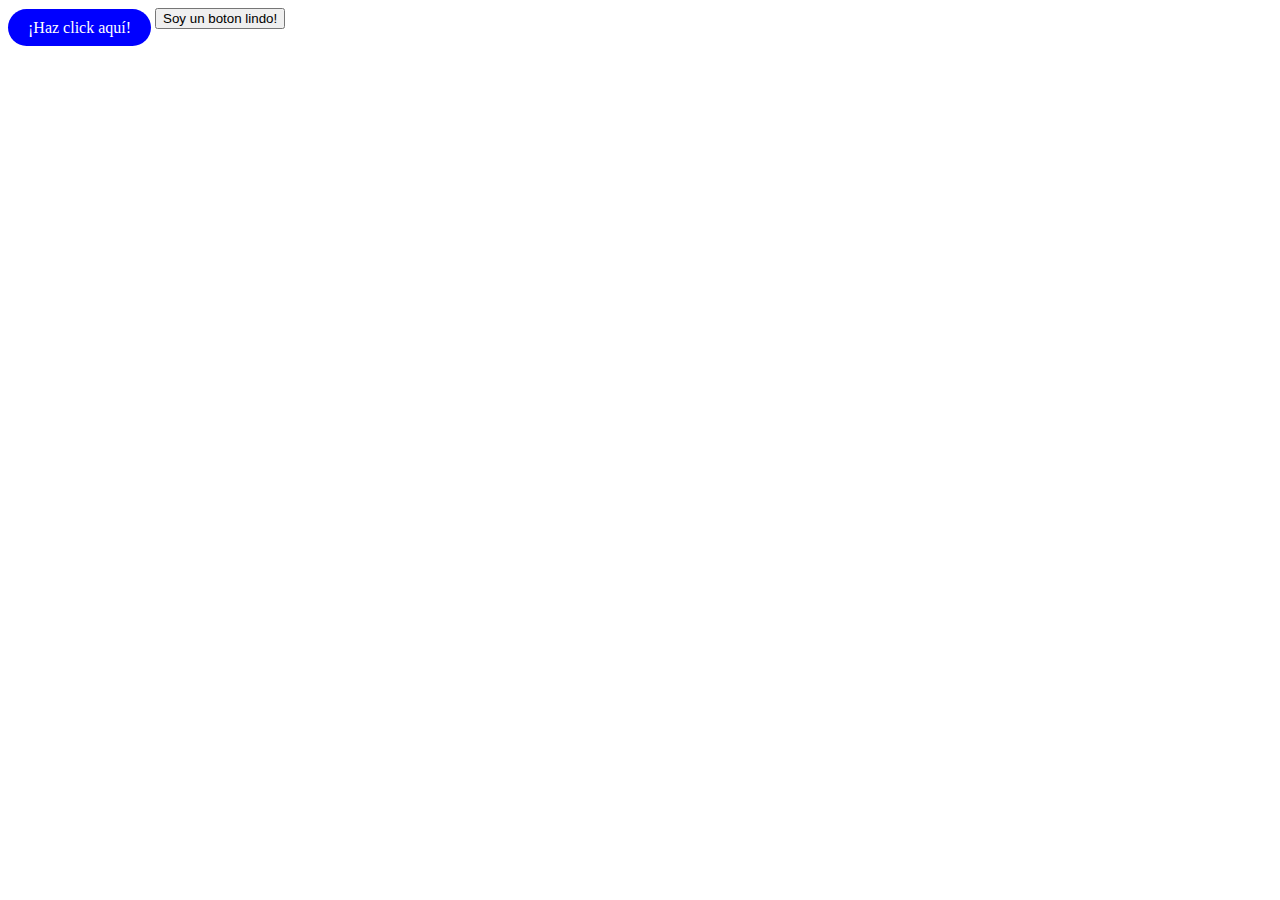
<file: Dia repaso/index.html>
<!DOCTYPE html>
<html lang="en">
<head>
    <meta charset="UTF-8">
    <meta name="viewport" content="width=device-width, initial-scale=1.0">
    <title>Document</title>
    <link rel="stylesheet" href="style.css">
</head>
<body>
    <mi-boton></mi-boton>
    <boton-shadow></boton-shadow>
</body>
<script src="script.js"></script>
</html>
</file>
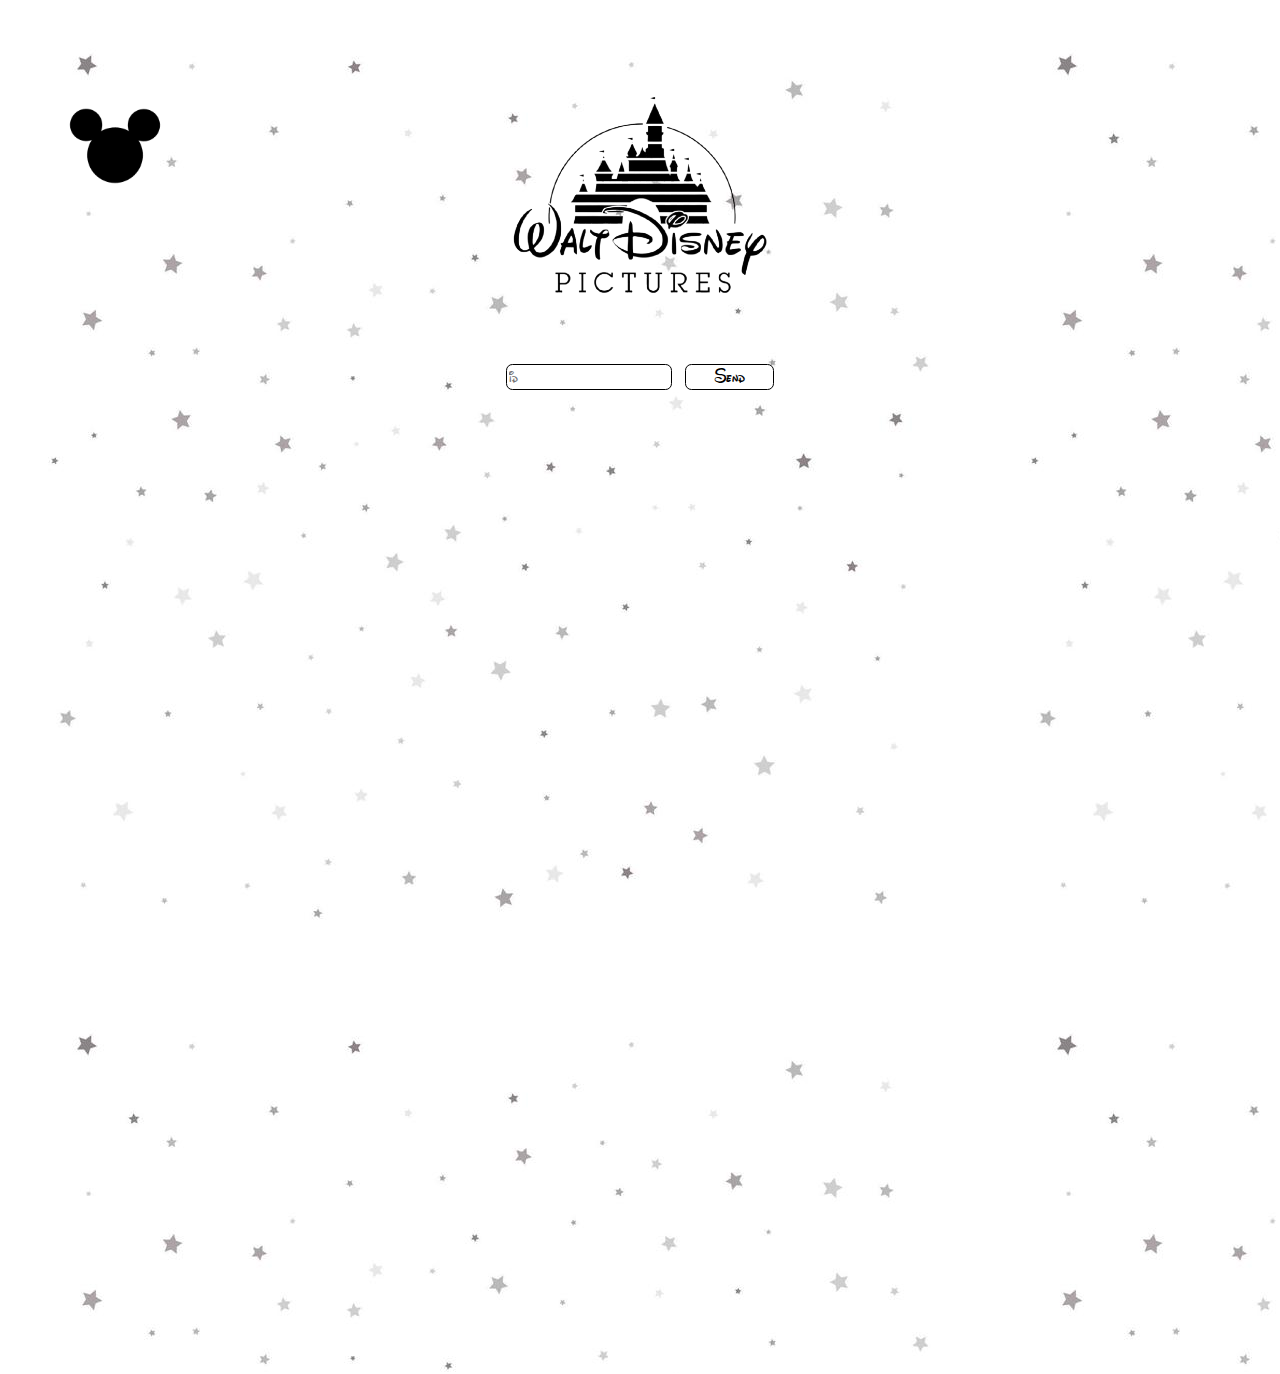
<file: Trabajo 1/index.html>
<!DOCTYPE html>
<html lang="en">
<head>
    <meta charset="UTF-8">
    <meta name="viewport" content="width=device-width, initial-scale=1.0">
    <title>Disney</title>
    <link rel="stylesheet" href="style.css">
    <link href="https://cdn.jsdelivr.net/npm/bootstrap@5.3.3/dist/css/bootstrap.min.css" rel="stylesheet" integrity="sha384-QWTKZyjpPEjISv5WaRU9OFeRpok6YctnYmDr5pNlyT2bRjXh0JMhjY6hW+ALEwIH" crossorigin="anonymous">
</head>
<body>
    <div id="contPrincipal">
        <div id="contImg">
            <div id="logo"><img src="/img/walt-disney-logo-png-11662026431q3qlq4x12d-removebg-preview.png" id="imgLogo"></div>
        </div>

        <div id="inputCont">
            <input type="text" id="enter" placeholder="id">
            <button id="enviar">Send</button>
        </div>

        <img src="/img/png-transparent-mickey-mouse-logo-goofy-the-walt-disney-company-logo-mickey-television-logo-computer-wallpaper-thumbnail-removebg-preview.png" alt="" id="miki">

        <div id="cont2">

            
        </div>
    </div>
</body>
<script src="/script.js"></script>
<script src="https://cdn.jsdelivr.net/npm/bootstrap@5.3.3/dist/js/bootstrap.bundle.min.js" integrity="sha384-YvpcrYf0tY3lHB60NNkmXc5s9fDVZLESaAA55NDzOxhy9GkcIdslK1eN7N6jIeHz" crossorigin="anonymous"></script>
</html>
</file>
<file: Dia repaso/style.css>
mi-boton{
    background-color: blue;
    color: white;
    top: 10px;
    border: none;
    position: relative;
    border-radius: 20px;
    padding: 10px 20px;
    cursor: pointer;
}
</file>
<file: Trabajo 1/style.css>
@font-face {
    font-family: fuente;
    src: url(/waltograph42.ttf);
}

#contenedor{
    width: 100vw;
    height: 50vw;
}
body{
    margin: 0;
    padding: 0;
    background-image: url(/img/falling-silver-stars-on-white-background-free-vector.jpg);
}
#imgLogo{
    width: 20vw;
}
#miki{
    width: 10vw;
    margin-left: 4vw;
    margin-top: -40vw;
}
#miki2{
    margin-left: 38vw;
    width: 12vw;
    margin-top: 3vw;
}
#contImg{
    margin-top: 5vw;
    width: 100vw;
    display: flex;
    justify-content: center;
}
#inputCont{
    margin-top: 3vw;
    width: 100vw;
    display: flex;
    height: 2vw;
    justify-content: center;
    font-family: fuente;
}
#enter{
    width: 13vw;
    height: 2vw;
    border-radius: 0.5vw;
    border: 1px solid black;
}
#enviar{
    font-size: 1.5vw;
    width: 7vw;
    font-family: fuente;
    display: flex;
    justify-content: center;
    align-items: center;
    margin-left: 1vw;
    border-radius: 0.5vw;
    border: 1px solid black;
    background-color: white;
}

#enviar:hover{
    background-color: black;
    color: white;
    cursor: pointer;
}
#cont2{
    margin-top: 15vw;
    height: 60vw;
}
#name{
    margin-top: 3vw;
    margin-left: 15vw;
    font-family: fuente;
    font-size: 5vw;
    width: 100vw;
    
}
#division{
    width: 100vw;
    height: 40vw;
    display: flex;
}
#card{
    width: 50vw;
    overflow: hidden;
}
#datosExtras{
    width: 50vw;
}
#contDataPerso{
    border: 2px solid black;
    width: 10vw;
    height: 6vw;
}
.card{
    margin-top: 4vw;
    margin-left: 8vw;
}
.card-body{
    border: 2px solid black;
    width: 25vw;
}
.card-title{
    font-size: 2vw;
    font-family: fuente;
    height: auto;
}
#imgPers{
    border-top-left-radius: 1.5vw;
    border-top-right-radius: 1.5vw;
    width: 25vw;
    height: 30vw;
    display: flex;
    justify-content: center;
    align-items: center;
    background-color: black;
}
#editIMg{
    border-radius: 1vw;
    width: 20vw;
    height: 20vw;
    border: 1px solid black;
}
.card-footer{
    border: 1px solid black;
}
#imgPers:hover{
    background-color: white;
    border: 1px solid black;
}
</file>
